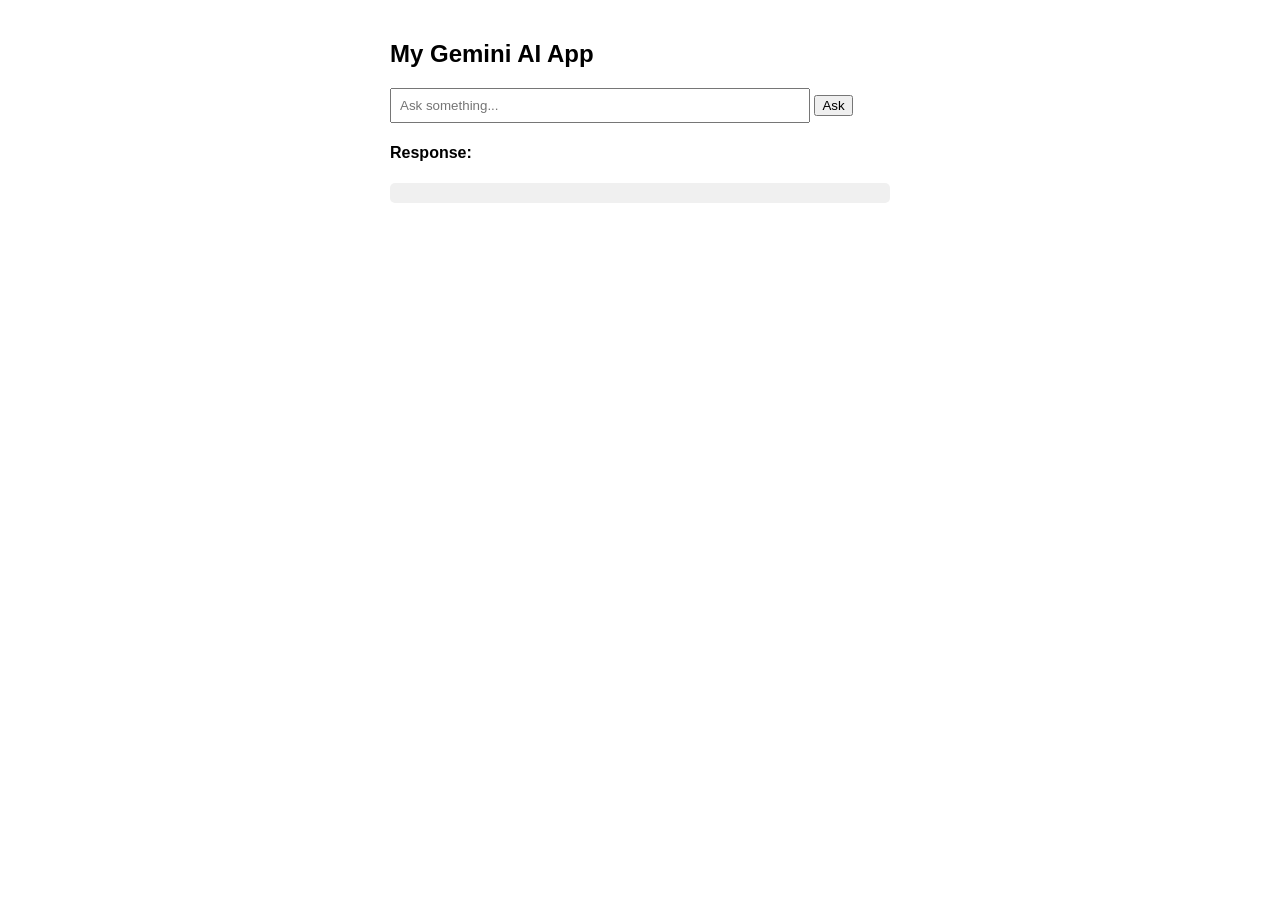
<file: wed_app/templates/index.html>
<!DOCTYPE html>
<html>
<head>
    <title>AmitMourya8085--chatbox</title>
</head>
<body style="font-family: Arial; max-width: 500px; margin: 40px auto;">

    <h2>My Gemini AI App</h2>
    <input type="text" id="userInput" placeholder="Ask something..." style="width: 80%; padding: 8px;">
    <button onclick="sendToFlask()">Ask</button>

    <h4>Response:</h4>
    <p id="aiResponse" style="background: #f0f0f0; padding: 10px; border-radius: 5px;"></p>

    <script>
        async function sendToFlask() {
            const prompt = document.getElementById('userInput').value;
            const output = document.getElementById('aiResponse');
            output.innerText = "Thinking...";

            // Send the prompt to the Flask /ask route
            const response = await fetch('/ask', {
                method: 'POST',
                headers: { 'Content-Type': 'application/json' },
                body: JSON.stringify({ prompt: prompt })
            });

            const data = await response.json();
            output.innerText = data.response; // Display the parsed answer
        }
    </script>

</body>
</html>
</file>
